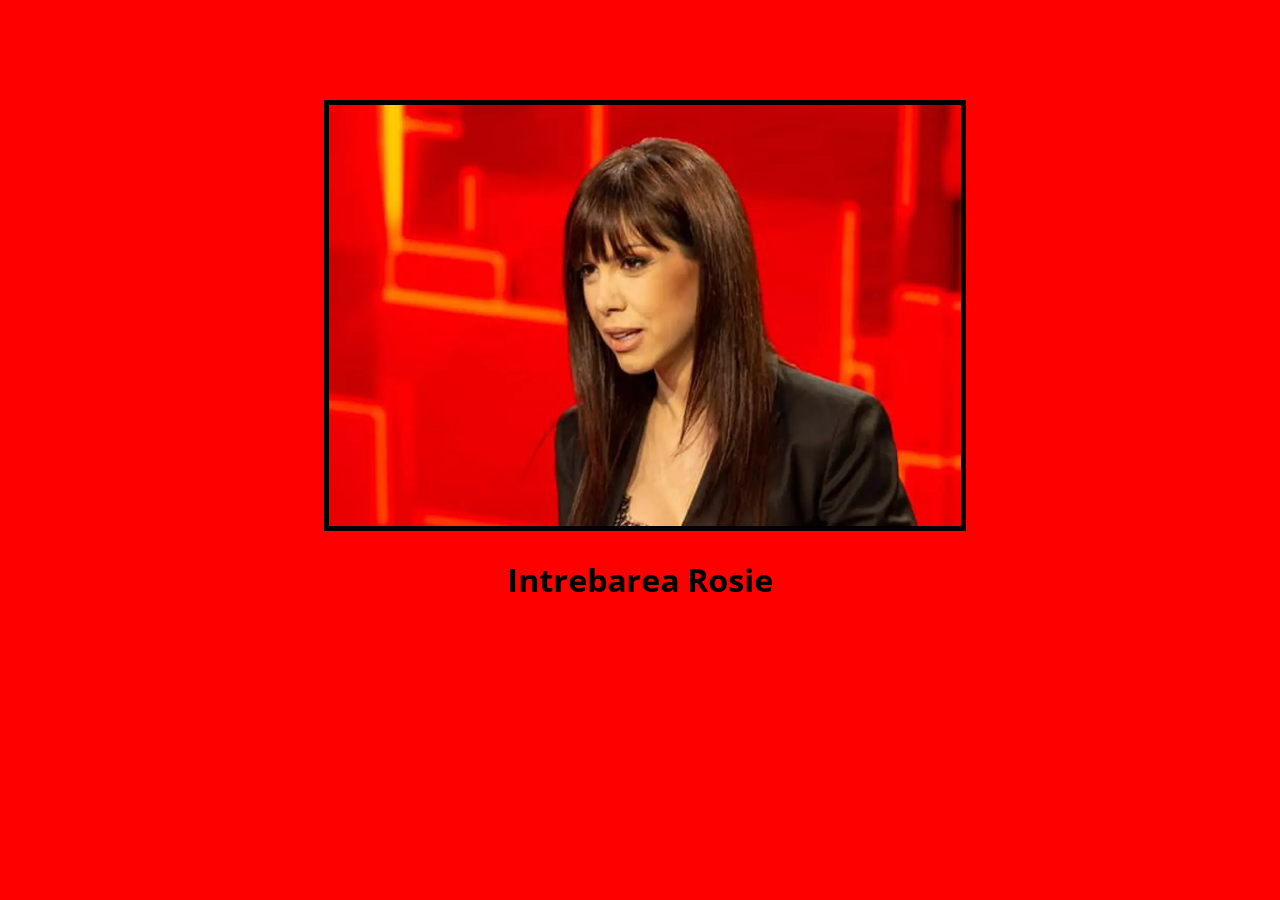
<file: index.html>
<!DOCTYPE html>
<html lang="en">
  <head>
    <meta charset="UTF-8" />
    <meta name="viewport" content="width=device-width, initial-scale=1.0" />
    <title>Intrebarea Rosie</title>
    <link rel="stylesheet" href="./style.css" />
    <link rel="preconnect" href="https://fonts.googleapis.com" />
    <link rel="preconnect" href="https://fonts.gstatic.com" crossorigin />
    <link
      href="https://fonts.googleapis.com/css2?family=Open+Sans:ital,wght@0,300..800;1,300..800&display=swap"
      rel="stylesheet"
    />
  </head>
  <body class="body1">
    <div class="poster">
      <a href="./index2.html"
        ><img
          class="imagine"
          src="./materiale/denise-rifai-1-1-e1654251882105.webp"
          alt="Intrebarea rosie"
      /></a>
      <h1>Intrebarea Rosie</h1>
    </div>
  </body>
</html>
</file>
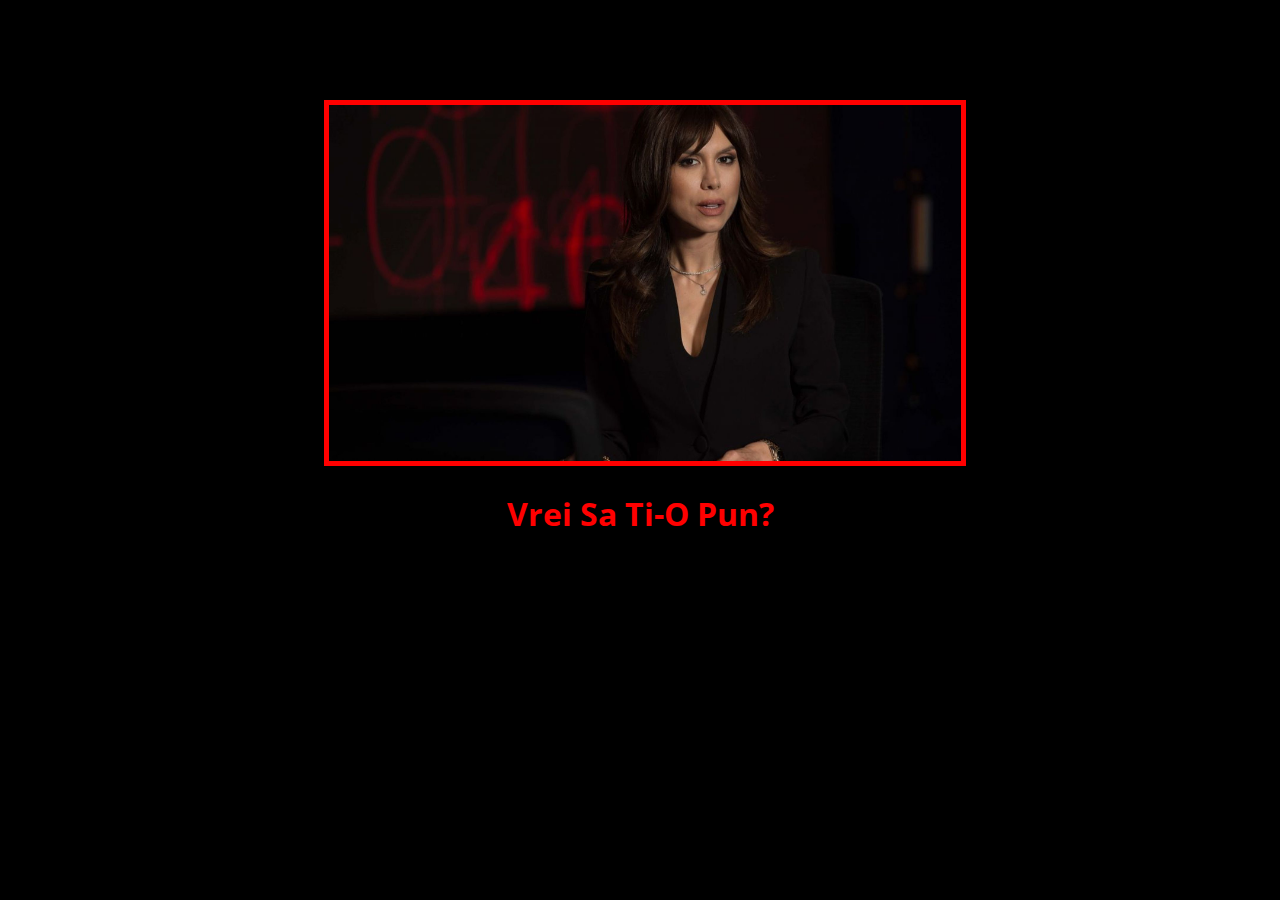
<file: index2.html>
<!DOCTYPE html>
<html lang="en">
  <head>
    <meta charset="UTF-8" />
    <meta name="viewport" content="width=device-width, initial-scale=1.0" />
    <title>Document</title>
    <link rel="stylesheet" href="./style.css" />
    <link rel="preconnect" href="https://fonts.googleapis.com" />
    <link rel="preconnect" href="https://fonts.gstatic.com" crossorigin />
    <link
    href="https://fonts.googleapis.com/css2?family=Open+Sans:ital,wght@0,300..800;1,300..800&display=swap"
    rel="stylesheet"
  </head>
  <body class="body2">
    <div class="poster2">
      <img class="imagine2" src="./materiale/denise-rifai-7.jpg" alt="vre sa" />
      <h1>Vrei sa ti-o pun?</h1>
    </div>
  </body>
</html>
</file>
<file: style.css>
.body1 {
  background-color: red;
}
.body2 {
  background-color: black;
}
.imagine {
  width: 100%;
  border: 5px solid black;
}
.imagine2 {
  width: 100%;
  border: 5px solid red;
}
.poster {
  width: 50%;
  margin-left: 25%;
  margin-top: 100px;
  text-align: center;
  text-transform: capitalize;
  font-family: "Open Sans", sans-serif;
  color: black;
}
.poster2 {
  width: 50%;
  margin-left: 25%;
  margin-top: 100px;
  text-align: center;
  text-transform: capitalize;
  font-family: "Open Sans", sans-serif;
  color: red;
}
</file>
